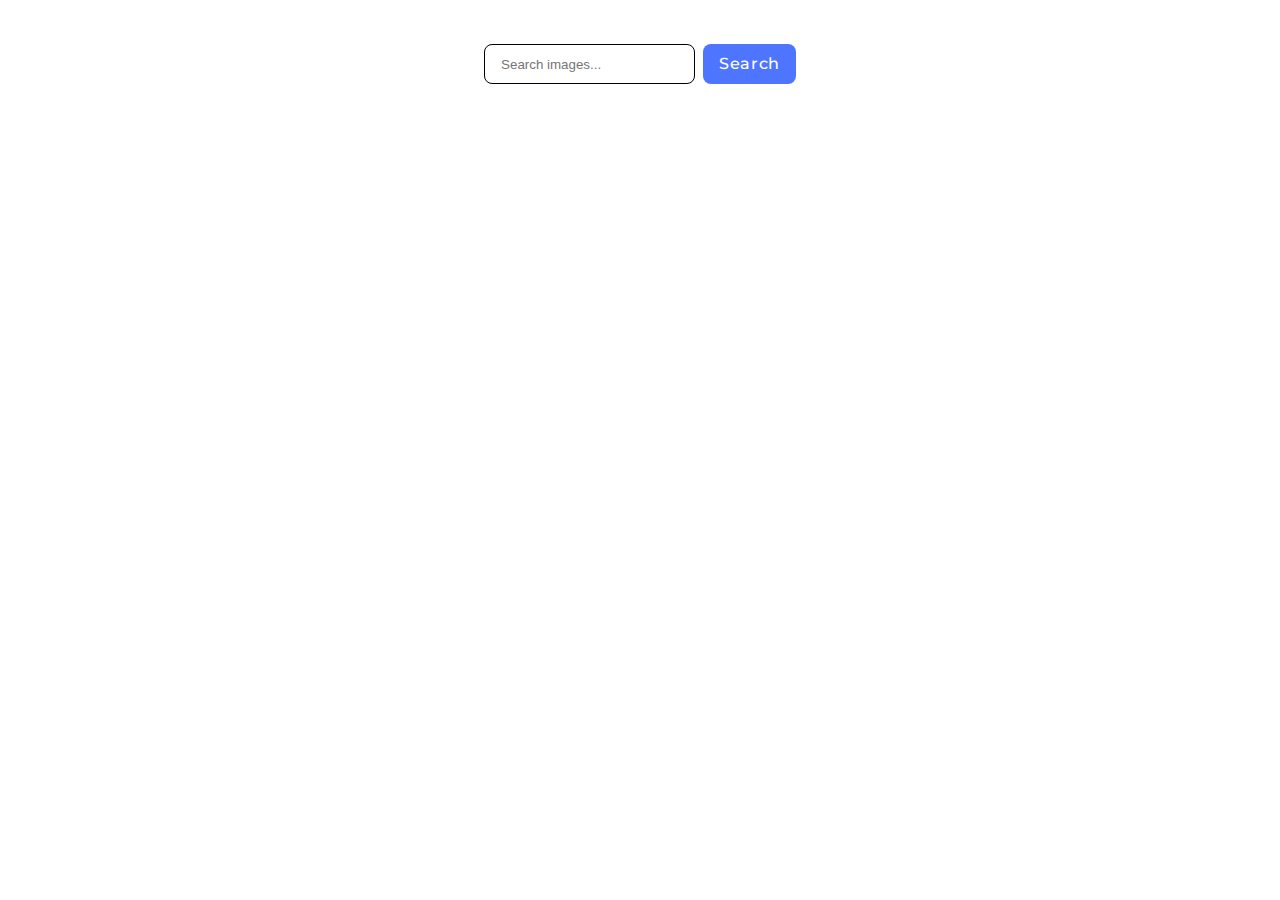
<file: src/index.html>
<!DOCTYPE html>
<html lang="en">
  <head>
    <meta charset="UTF-8" />
    <link rel="icon" type="image/svg+xml" href="/favicon.svg" />
    <meta name="viewport" content="width=device-width, initial-scale=1.0" />
    <title>Vanilla App Template</title>
    <link rel="stylesheet" href="./css/styles.css" />
    <link rel="preconnect" href="https://fonts.googleapis.com" />
    <link rel="preconnect" href="https://fonts.gstatic.com" crossorigin />
    <link
      href="https://fonts.googleapis.com/css2?family=Montserrat:ital,wght@0,100..900;1,100..900&display=swap"
      rel="stylesheet"
    />
  </head>
  <body>
    <section class="search-section">
      <div class="search-container">
        <form class="search-form">
          <input
            class="search-settings"
            type="text"
            placeholder="Search images..."
          />
          <button class="search-button" type="submit">Search</button>
        </form>
      </div>
      <p class="loading-text visually-hidden">Loading images...</p>
      <ul class="images-list"></ul>
    </section>
    <script type="module" src="./main.js"></script>
  </body>
</html>
</file>
<file: src/css/styles.css>
h1,
h2,
h3,
h4,
h5,
h6,
p {
  margin: 0;
}

p:last-child {
  margin-bottom: 0;
}

ul {
  margin: 0;
  padding: 0;
  list-style: none;
}

a {
  color: currentColor;
  text-decoration: none;
}

button {
  cursor: pointer;
}

img {
  display: block;
  max-width: 100%;
  height: auto;
}

body {
  font-family: 'Montserrat', sans-serif;
}

.search-section {
  display: flex;
  flex-direction: column;
  align-items: center;
  padding-top: 36px;
}

.search-form {
  display: flex;
  gap: 8px;
}

.search-settings {
  border-radius: 8px;
  padding: 8px 16px 8px 16px;
  border: 1px solid #000;
  transition: border 200ms ease-in-out;
}

.search-settings:hover {
  border: 1px solid #000;
}

.search-settings:focus {
  border: 1px solid #4e75ff;
  outline: transparent;
}

.search-button {
  display: flex;
  padding: 8px 16px;
  align-items: center;
  border-radius: 8px;
  background-color: #4e75ff;
  border: none;
  color: #fff;
  font-size: 16px;
  font-weight: 500;
  line-height: 1.5em;
  letter-spacing: 0.04em;
  font-family: inherit;
  transition: background-color 300ms ease-in-out;
}

.search-button:hover {
  background-color: #6c8cff;
}

.images-list {
  display: flex;
  flex-wrap: wrap;
  gap: 24px;
  column-gap: 24px;
  margin-top: 32px;
  max-width: 1140px;
}

.item-image {
  width: 360px;
  max-height: 200px;
}

.item-image-info {
  height: 40px;
  display: flex;
  width: 360px;
  gap: 20px;
  justify-content: center;
  align-items: center;
}

.info-title {
  display: flex;
  flex-direction: column;
  font-weight: bold;
  align-items: center;
}

.info-data {
  font-weight: 400;
}

.loading-text {
  margin-top: 50px;
  font-weight: bold;
}

.visually-hidden {
  position: absolute;
  width: 1px;
  height: 1px;
  margin: -1px;
  border: 0;
  padding: 0;

  white-space: nowrap;
  clip-path: inset(100%);
  clip: rect(0 0 0 0);
  overflow: hidden;
}
</file>
